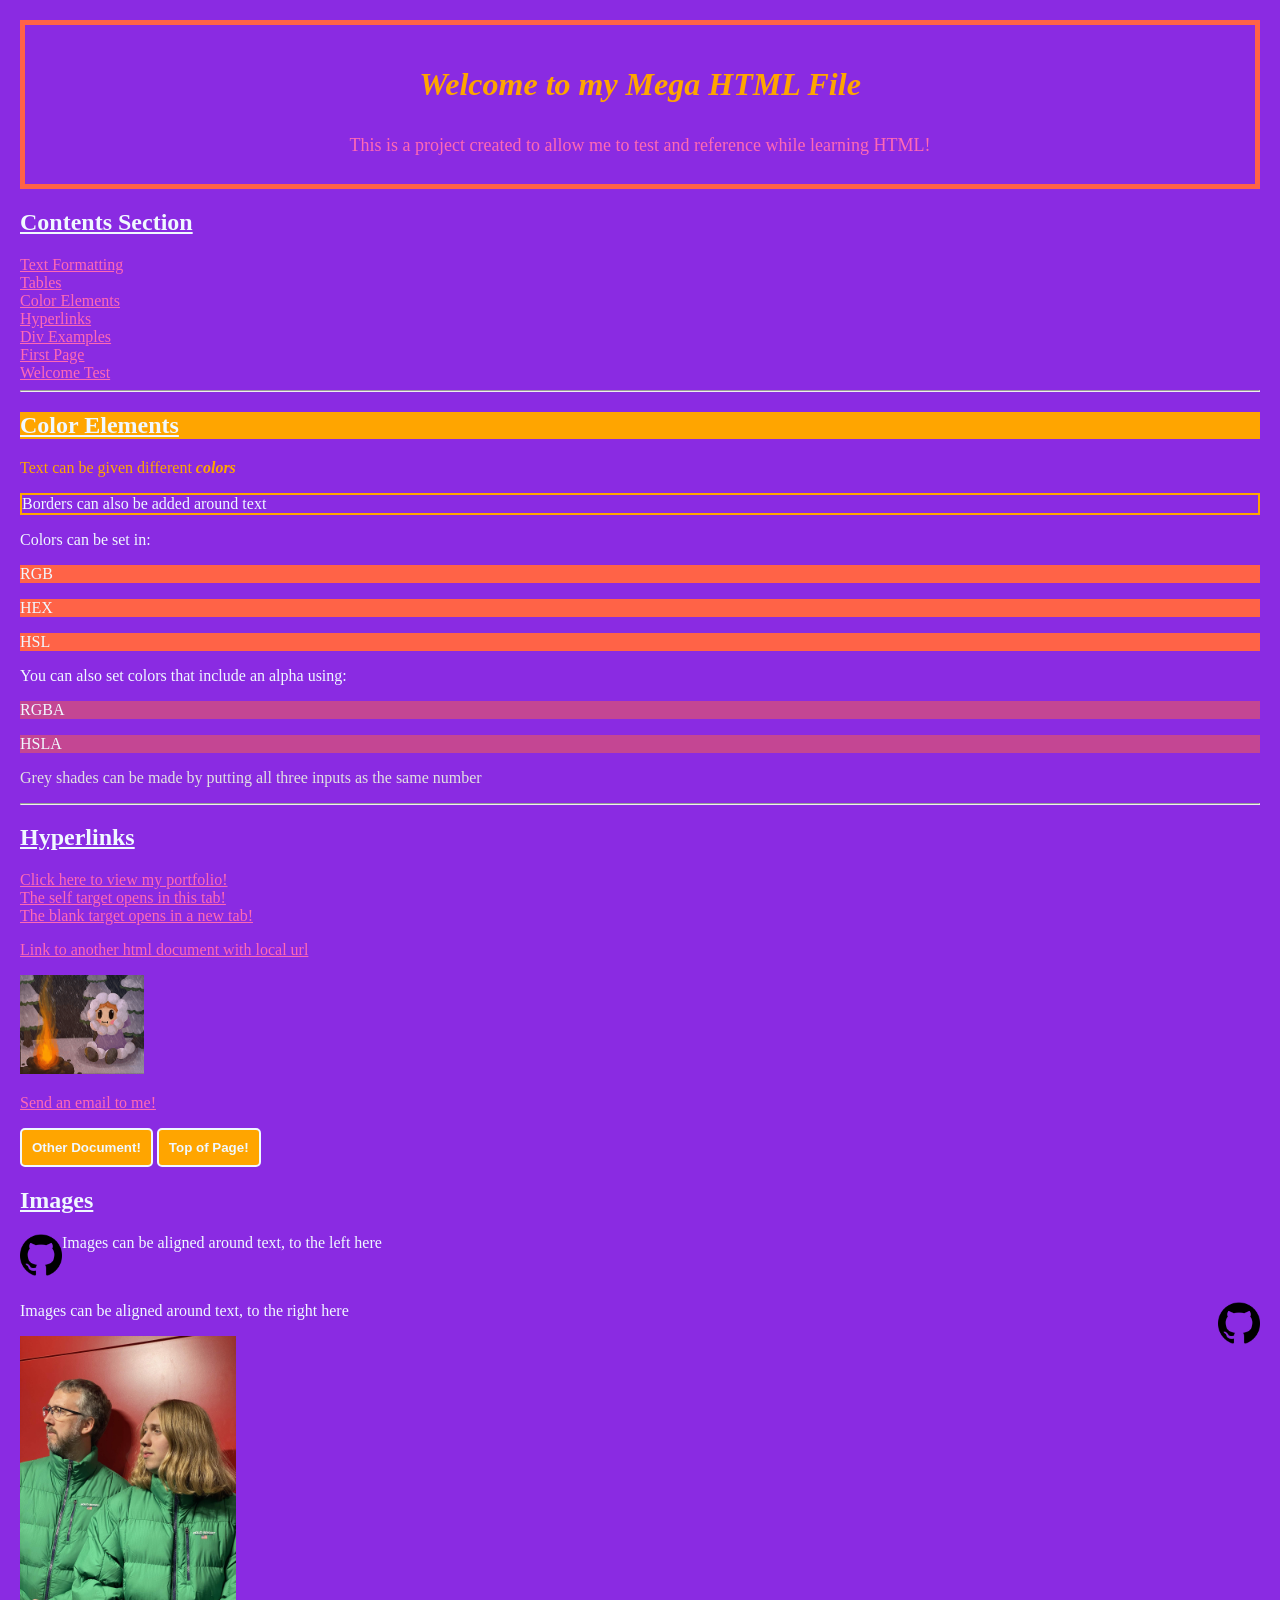
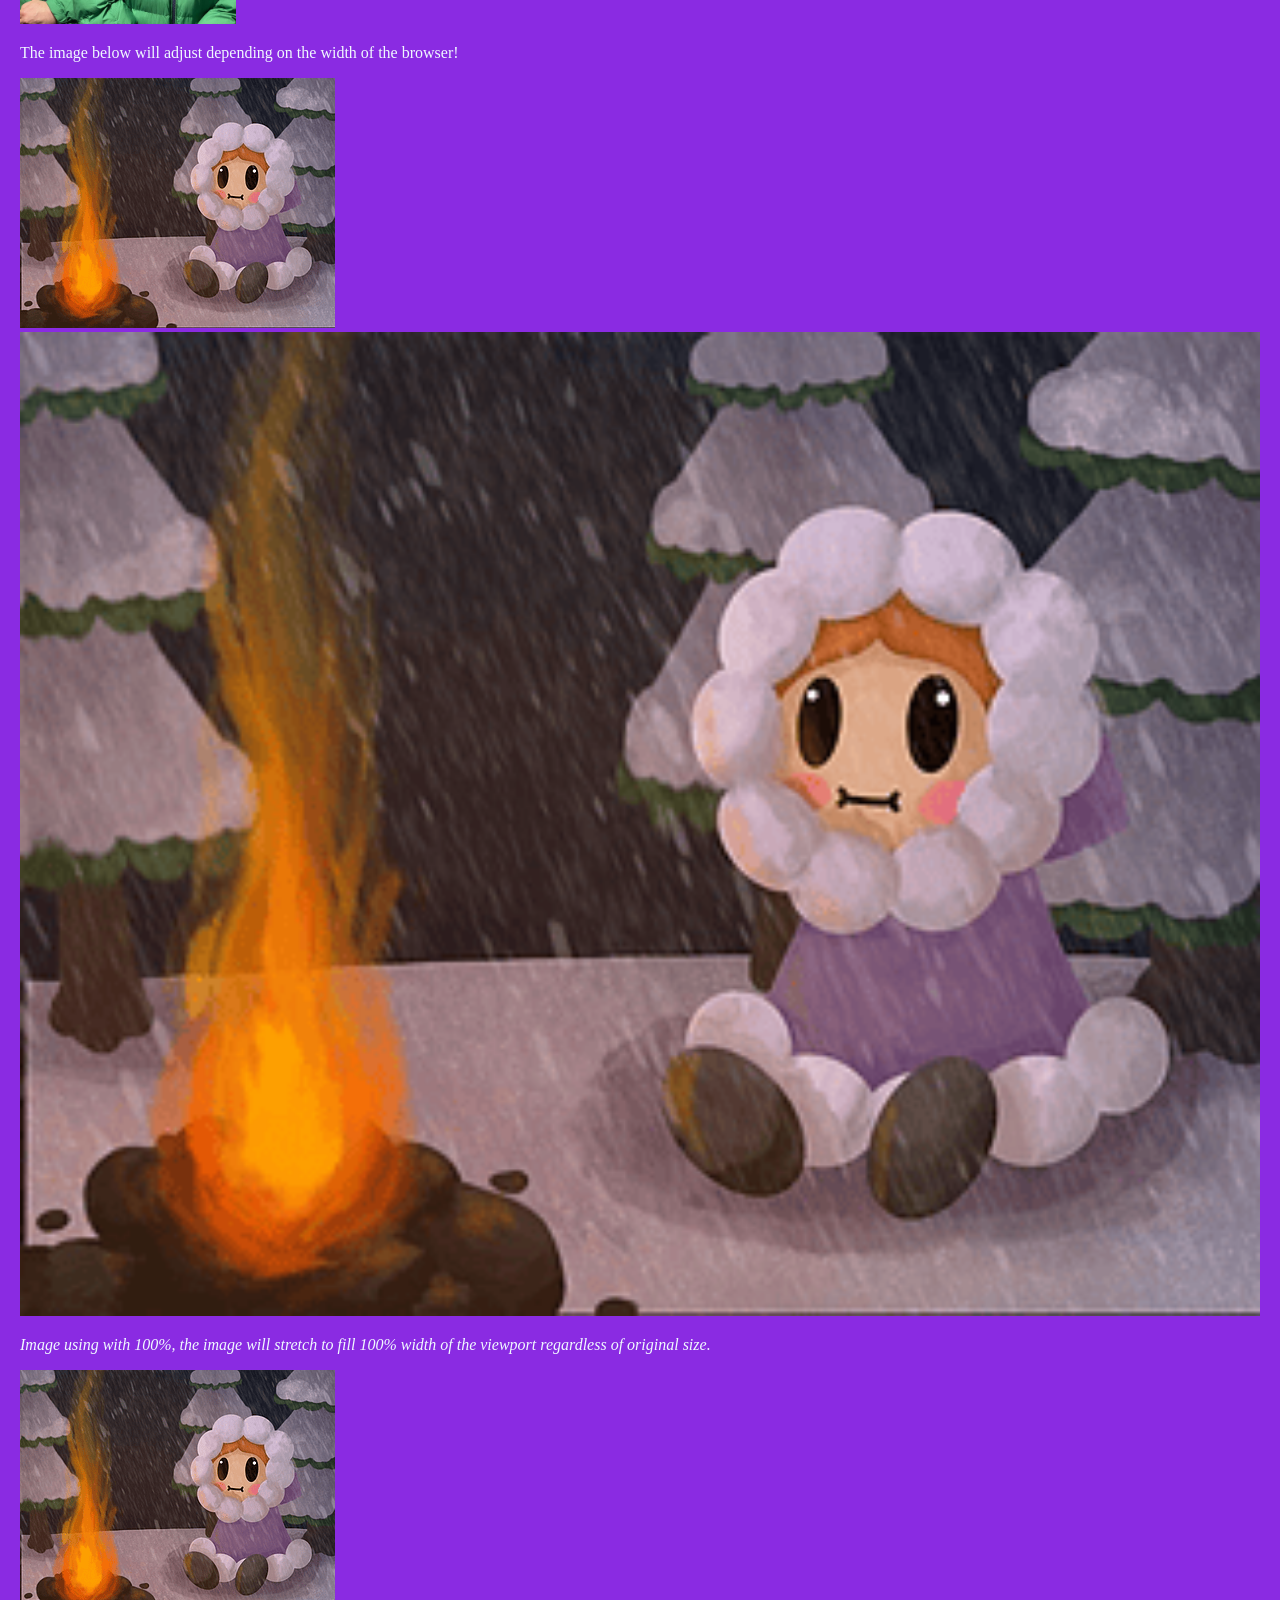
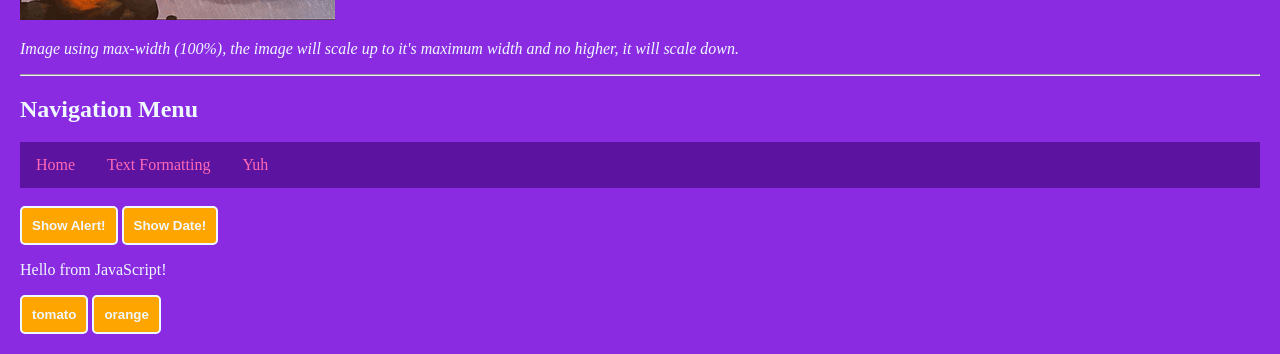
<file: index.html>
<!DOCTYPE html>
<html>

<!--Comment Syntax-->

<!-- The link type attribute specifies the href file type, x-icon is used for .ico. 
ICO, PNG, GIF, JPEG and SVG are all supported for favicons. -->

<head>
<meta charset="UTF-8">
<!-- For other metadata check the lesson! -->
<title>Mega HTML File</title>
<link rel="stylesheet" href="styles.css">
<link rel="icon" type="image/x-icon" href="Images/favicon.ico">
<meta name="viewport" content="width=device-width, initial-scale=1.0">
</head>

<!-- Background images can be added using style="background-image: url(Images/Godard2.jpg);" or in CSS -->
<body>

<div class="intro-bar">

<header><h1>Welcome to my Mega HTML File</h1></header>

<p> This is a project created to allow me to test and reference while learning HTML!</p>

</div>

<!-- You can also link to headings of other documents using docname.html#headingname-->

<h2><ins>Contents Section</ins></h2>
<a href="text-formatting.html#TextFormatting"> Text Formatting </a>
<br>
<a href="text-formatting.html#Tables"> Tables </a>
<br>
<a href="#ColorElements"> Color Elements </a>
<br>
<a href="#Hyperlinks"> Hyperlinks </a>
<br>
<a href="div.html">Div Examples</a>
<br>
<a href="first-page.html">First Page</a>
<br>
<a href="Pages/welcome-test.html">Welcome Test</a>




<hr>

<h2 id="ColorElements" style="background-color:orange"><ins> Color Elements </ins></h2>

<p style="color: orange"> Text can be given different <b><i>colors</i></b></p>

<p style="border: 2px solid orange;"> Borders can also be added around text </p>

<p> Colors can be set in:</p>

<!-- 
rgb ranges betweem 0-255

HEXADECIMAL values are made up for 8 channels: #rrggbbaa
 
They range from 0-9 and then A-F, A = 10, B = 11 etc.

To convert to RGB, multiply the first number by 16 and add the second.

hsl works by inputting values for hue, saturation and lightness.

Hue - red = 0, green = 120, blue = 240.

Saturation - ranges from 0-100

Lightness - 0 = black, 100 = white, 50 = base color.
-->

<p style="background-color:rgb(255, 99, 71);">RGB</p>

<p style="background-color:#ff6347;">HEX</p>

<p style="background-color:hsl(9, 100%, 64%);">HSL</p>

<p> You can also set colors that include an alpha using: </p>

<p style="background-color:rgb(255, 99, 71, 0.5);"> RGBA </p>

<p style="background-color:hsla(9, 100%, 64%, 0.5);"> HSLA </p>

<p style="color:rgb(225, 225, 225)"> Grey shades can be made by putting all three inputs as the same number </p>

<hr>

<h2 id="Hyperlinks"><ins>Hyperlinks</ins></h2>

<a href="https://tobymorganportfolio.wixsite.com/portfolio">Click here to view my portfolio!</a>
<br>
<a href="https://tobymorganportfolio.wixsite.com/portfolio" target="_self">The self target opens in this tab!</a>
<br>
<a href="https://tobymorganportfolio.wixsite.com/portfolio" target="_blank">The blank target opens in a new tab!</a>

<!--
I don't fully understand these yet. Needs further research, it looks like it needs to be a live web page to work!
<a href="https://tobymorganportfolio.wixsite.com/portfolio" target="_parent">The parent target opens using pip, used for embeded videos for example!</a>
<br>
<a href="https://tobymorganportfolio.wixsite.com/portfolio" target="_top">The parent target opens using pip, used for embeded videos for example!</a>
-->

<br>

<!-- Input to the href attribute can use either a relative or absolute url for other files -->

<p><a href="yuh.html" title="Visit another page on the site.">Link to another html document with local url</a></p>

<a href="https://tobymorgan.itch.io/running-out-of-pine">
<img src="Images/ROOP_Icon.png" alt="Running Out Of Pine Icon" title="Open the Running Out Of Pine itch.io page!" style="width:10%;height:10%;">
</a>

<p><a href="mailto:toby@tobymorgan.co.uk">Send an email to me!</a></p>

<!-- Buttons use short pieces of javascript to function, this will need more research for harder tasks! -->

<button class="button" onclick="document.location='yuh.html'">Other Document!</button>

<button class="button" onclick="window.scrollTo({top:0, behavior: 'smooth'})">Top of Page!</button>

<h2 id="Images"><ins>Images</ins></h2>

<p><img src="Images/GitLogo.png" alt="Github Logo" style="float:left; width: 42px; height: 42px;"> Images can be aligned around text, to the left here</p>
<br>
<p><img src="Images/GitLogo.png" alt="Github Logo" style="float:right; width: 42px; height: 42px;"> Images can be aligned around text, to the right here</p>


<img src="Images/Godard2.jpg" alt="Godard Joke Image" usemap="#godard" style="width:216px; height:288px;">

<!-- The website 'https://www.image-map.net/' can be used to generate these coords for an image visually -->
<map name="godard">
    <area shape="rect" coords="101,63,212,284" alt="Toby LinkedIn" href="https://www.linkedin.com/in/toby-d-morgan/">
    <area shape="circle" coords="55,81,38" alt="Dad LinkedIn" href="https://www.linkedin.com/in/simon-a-morgan/">
</map>

<!-- This is ideal when dealing with different screen sizes, mobile, standard, 4k etc. Always add the auto img! -->
<p>The image below will adjust depending on the width of the browser!</p>
<picture>
    <source media="(min-width:1000px)" srcset="Images/ROOP_Icon.png">
    <source media="(min-width:650px)" srcset="Images/GitLogo.png">
    <img src="Images/Godard2.jpg" style="width:auto;">
</picture>

<img src="Images/ROOP_Icon.png" style="width:100%">
<p><i>Image using with 100%, the image will stretch to fill 100% width of the viewport regardless of original size.</i></p>


<img src="Images/ROOP_Icon.png" style="max-width:100%;">
<p><i>Image using max-width (100%), the image will scale up to it's maximum width and no higher, it will scale down.</i></p>
<hr>


<h2 id="Navigation Menu">Navigation Menu</h2>

<style>
    ul{
        list-style-type: none;
        margin: 0;
        padding: 0;
        overflow: hidden;
        background-color:rgb(92, 19, 160);
    }
    li{
        float: left;
    }
    li a{
        display: block;
        text-align: center;
        padding: 14px 16px;
        text-decoration: none;
    }
    li a:hover{
        background-color:rgb(154, 75, 227);
    }
</style>

<ul>
    <li><a href="index.html">Home</a></li>
    <li><a href="text-formatting.html">Text Formatting</a></li>
    <li><a href="yuh.html">Yuh</a></li>
</ul>

<br>

<button class="button" onclick="alert('yuh')">Show Alert!</button>

<button class="button" type="button" onclick="document.getElementById('demo').innerHTML = Date()">Show Date!</button>
<p id="demo"></p>

<p id="js-hello"></p>

<script>
    document.getElementById("js-hello").innerHTML = "Hello from JavaScript!";
</script>

<script>
function textColor(state){
    if (state == 0) {
        document.getElementById("js-hello").style.color = "tomato";
    } else {
        document.getElementById("js-hello").style.color = "orange";
    }
}

</script>
<!-- The noscript tag is used to display a message if the user has disabled JavaScript 
 or their browser does not support it -->

<noscript>Sorry, your browser does not support JavaScript.</noscript>


<p>
    <button class="button" type="button" onclick="textColor(0)">tomato</button>
    <button class="button" type="button" onclick="textColor(1)">orange</button>

</p>


</body>
</html>
</file>
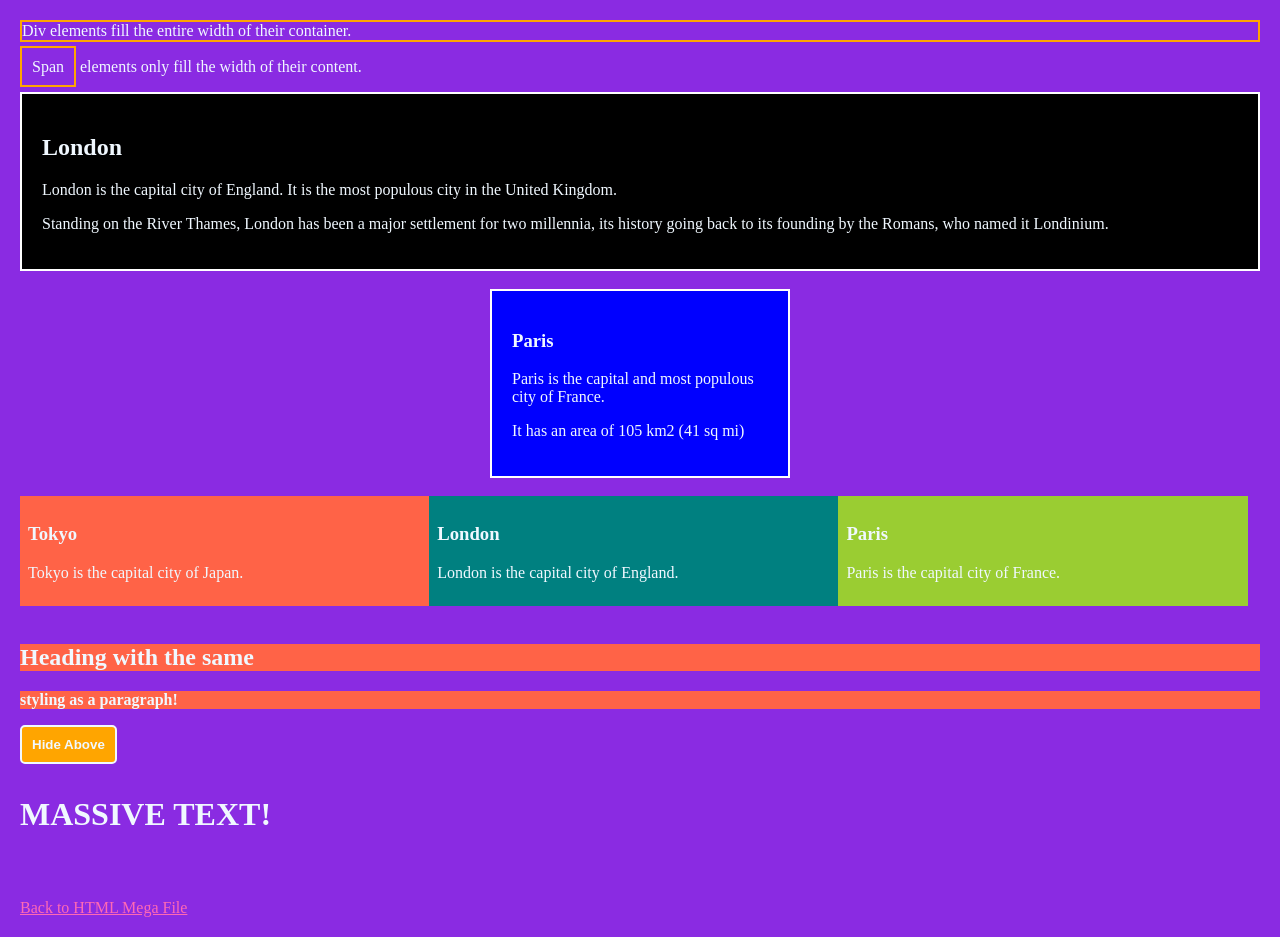
<file: div.html>
<!DOCTYPE html>
<html lang="en">
<head>
    <title>Div Examples</title>
    <link rel="stylesheet" href="styles.css">
    <script src="test-functions.js"></script>
    <link rel="icon" type="image/x-icon" href="Images/favicon.ico">
</head>
<body>

<div style="border: 2px solid orange;">Div elements fill the entire width of their container.</div>

<p><span style="border: 2px solid orange; padding:10px;">Span</span> elements only fill the width of their content.</p>

<!-- Div elements can hold other HTML elements and be styled-->

<div style="background-color: black; border: 2px solid white; padding:20px;">
    <h2>London</h2>
    <p>London is the capital city of England. It is the most populous city in the United Kingdom.</p>
    <p>Standing on the River Thames, London has been a major settlement for two millennia, 
        its history going back to its founding by the Romans, who named it Londinium.</p>
</div>

<br>

<div style="background-color:blue; border: 2px solid white; padding:20px; width:300px; margin:auto;">
    <h3>Paris</h3>
    <p>Paris is the capital and most populous city of France.</p>
    <p>It has an area of 105 km2 (41 sq mi)</p>
</div>

<br>

<!-- Using the container class allows CSS to target all child div elements -->

<div class="container">
    <div style="background-color:tomato;">    
        <h3>Tokyo</h3>
        <p>Tokyo is the capital city of Japan.</p>
    </div>
    <div style="background-color: teal;">    
        <h3>London</h3>
        <p>London is the capital city of England.</p>
    </div>
    <div style="background-color:yellowgreen;">    
        <h3>Paris</h3>
        <p>Paris is the capital city of France.</p>
    </div>
</div>

<br>

<h2 class="multi-tag-styling">Heading with the same</h2>
<p class="multi-tag-styling">styling as a paragraph!</p>

<button class="button" onclick="hideAbove()">Hide Above</button>

<p id="massive-text">massive text!</p>


<!--        BOTTOM OF DOCUMENT      -->
<br>
<p><a href="index.html">Back to HTML Mega File</a></p>

</body>
</html>
</file>
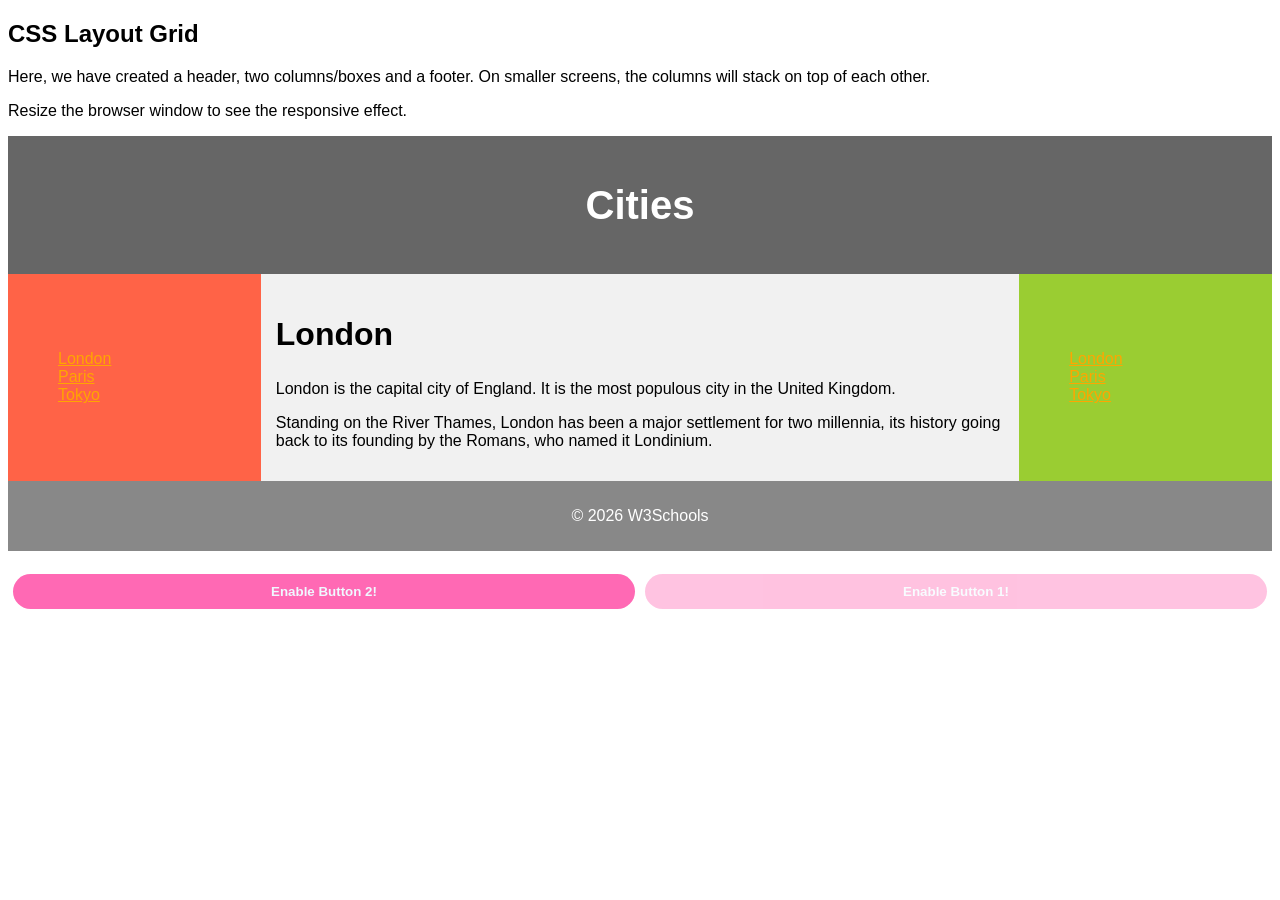
<file: first-page.html>
<!DOCTYPE html>
<html lang="en">
<head>
<title>HTML Layout - Grid</title>
<meta charset="utf-8">
<link rel="stylesheet" href="first-page-style.css">
</head>
<body>

<h2>CSS Layout Grid</h2>
<p>Here, we have created a header, two columns/boxes and a footer. On smaller screens, the columns will stack on top of each other.</p>
<p>Resize the browser window to see the responsive effect.</p>

<div class="container">

<header><h1>Cities</h1></header>


<nav class="menu-left">
  <ul>
    <li><a href="#">London</a></li>
    <li><a href="#">Paris</a></li>
    <li><a href="#">Tokyo</a></li>
  </ul>
</nav>

<article>
  <h2>London</h2>
  <p>London is the capital city of England. It is the most populous city in the  United Kingdom.
  <p>Standing on the River Thames, London has been a major settlement for two millennia, its history going back to its founding by the Romans, who named it Londinium.</p>
</article>

<nav class="menu-right">
  <ul>
    <li><a href="#">London</a></li>
    <li><a href="#">Paris</a></li>
    <li><a href="#">Tokyo</a></li>
  </ul>
</nav>

<footer><p>© 2026 W3Schools</p></footer>

</div>

<br>

<section>
  <button id="button1" class="button" onclick="enableButton(0)">Enable Button 2!</button>
  <button id="button2" class="button" disabled onclick="enableButton(1)">Enable Button 1!</button>
</section>

<script>

  function enableButton(button){

    if (button == 0){
      const targetButton = document.getElementById('button2');
      targetButton.disabled = false;
      const buttonPressed = document.getElementById('button1');
      buttonPressed.disabled =true;
    } else {
      const targetButton = document.getElementById('button1');
      targetButton.disabled = false;
      const buttonPressed = document.getElementById('button2');
      buttonPressed.disabled =true;
    }

    
  }
  


</script>


</body>
</html>
</file>
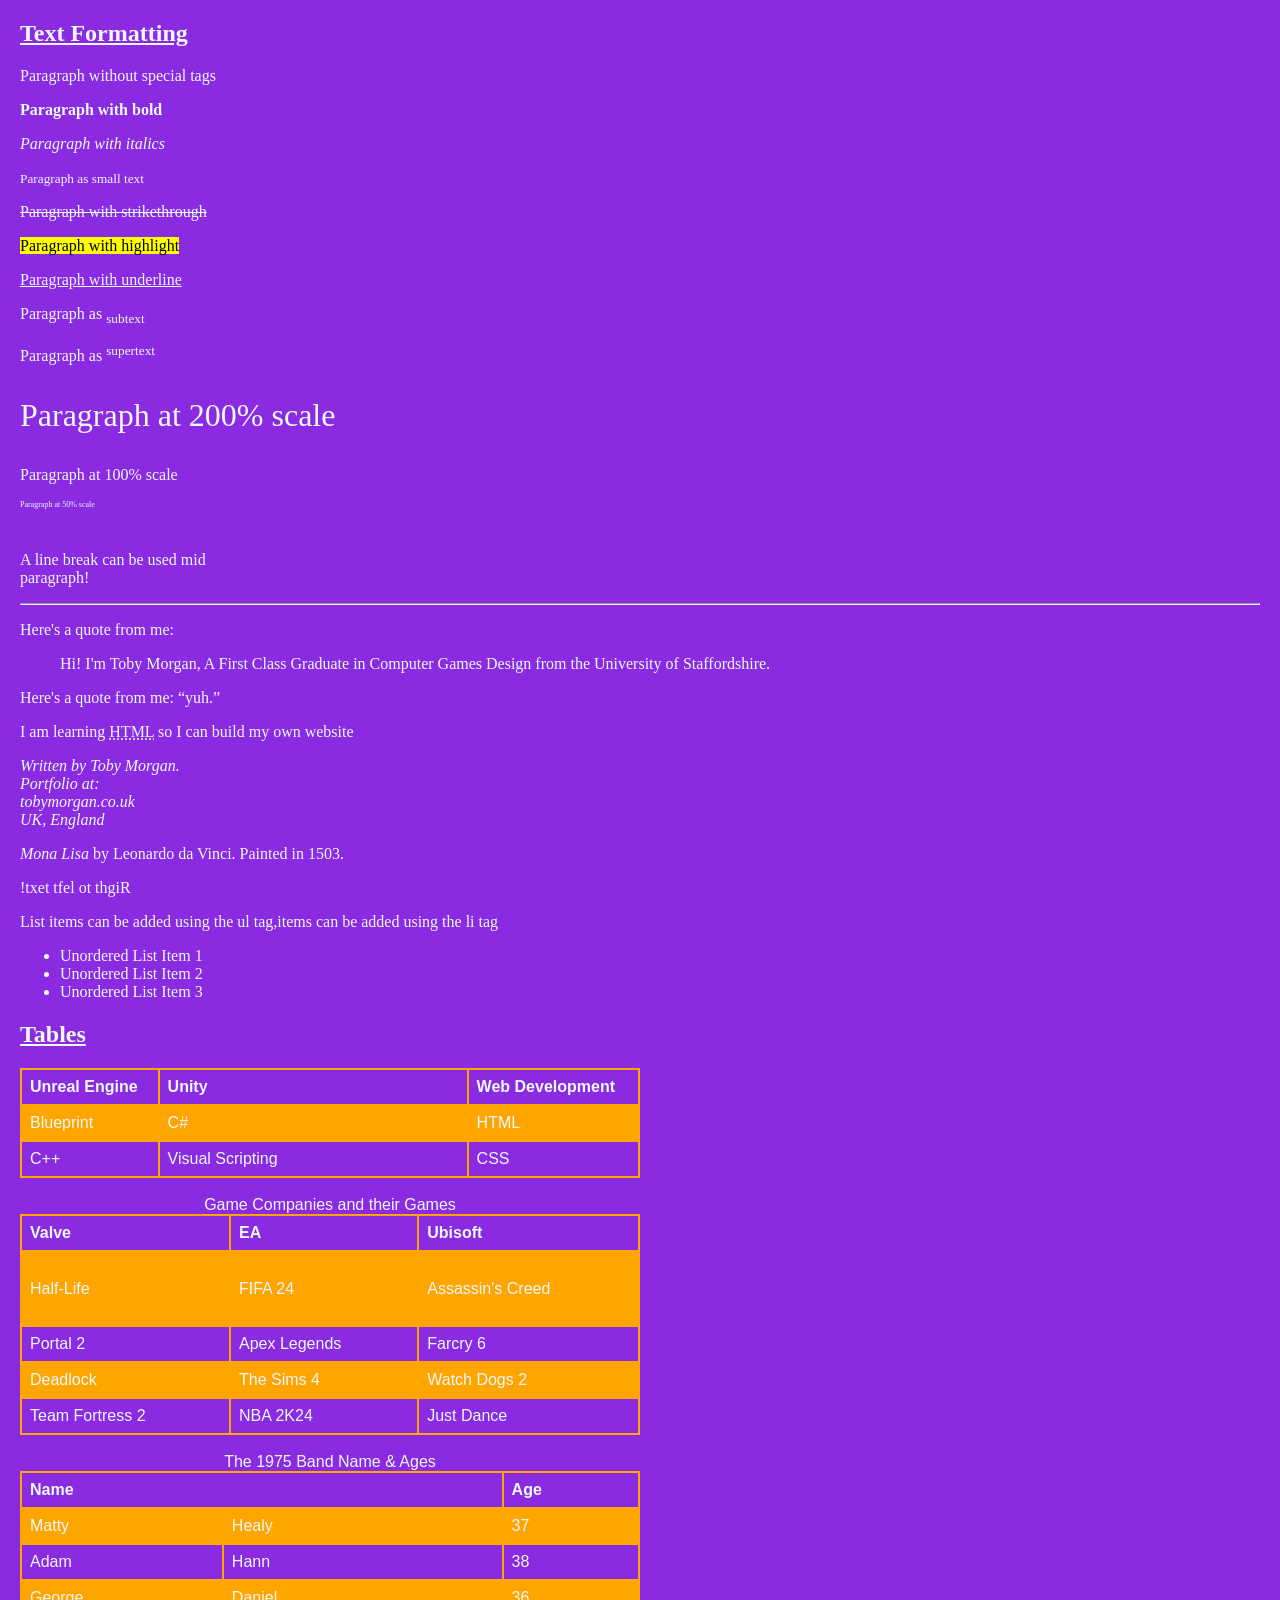
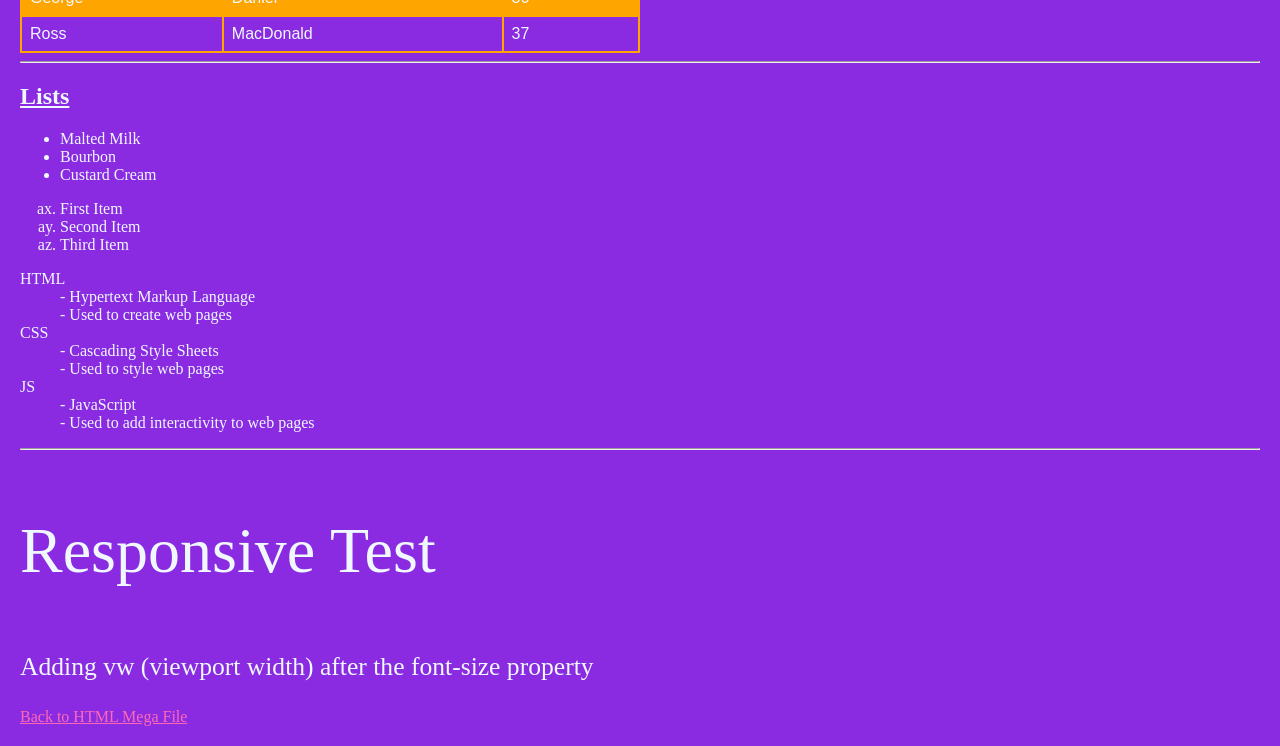
<file: text-formatting.html>
<!DOCTYPE html>
<html>
<head>
<title>Text Formatting</title>
<link rel="stylesheet" href="styles.css">
<link rel="icon" tpye="x-icon" href="Images/favicon.ico">
<meta name="viewport" content="width=device-width, initial-scale=1.0">
</head>

<body>

<h2 id="TextFormatting"><ins> Text Formatting </ins></h2>

<p> Paragraph without special tags</p>

<!--Use <strong> to apply bold and highlight important info the screen readers-->
<p><b> Paragraph with bold </b></p>
<!--Use <em> to apply italics and highlight important info the screen readers-->
<p><i> Paragraph with italics</i></p>

<p><small> Paragraph as small text </small></p>
<p><del> Paragraph with strikethrough</del></p>
<p><mark> Paragraph with highlight</mark></p>
<p><ins> Paragraph with underline</ins></p>
<p> Paragraph as <sub> subtext </sub></p>
<p> Paragraph as <sup> supertext</sup></p>

<!--Scaling Font by %-->
<p style="font-size:200%;"> Paragraph at 200% scale </p>
<p style="font-size:100%;"> Paragraph at 100% scale </p>
<p style="font-size:50%;"> Paragraph at 50% scale </p>

<!--Line Break-->
<br>

<p> A line break can be used mid <br> paragraph!</p>

<!--Line Across-->
<hr>

<p>Here's a quote from me:</p>
<blockquote cite="https://tobymorganportfolio.wixsite.com/portfolio">
Hi! I'm Toby Morgan, A First Class Graduate in Computer Games Design from the University of Staffordshire.
</blockquote>

<p>Here's a quote from me: <q>yuh.</q></p>

<p>I am learning <abbr title="Hyper Text Markup Language"> HTML</abbr>  so I can build my own website </p>

<address> 
Written by Toby Morgan. <br>
Portfolio at: <br>
tobymorgan.co.uk <br>
UK, England
</address>

<p><cite>Mona Lisa</cite> by Leonardo da Vinci. Painted in 1503. </p>

<bdo dir="rtl"> Right to left text! </bdo>

<p>List items can be added using the ul tag,items can be added using the li tag</p>

<ul>
    <li>Unordered List Item 1</li>
    <li>Unordered List Item 2</li>
    <li>Unordered List Item 3</li>
</ul>

<h2 id="Tables"><ins>Tables</ins></h2>

<!-- Tables use table rows (tr), table headers (th), and table cells (td) to display information
    they can be visually styled using CSS -->

<table style="width:50%">
    <tr>
        <th>Unreal Engine</th>
        <th style="width:50%">Unity</th>
        <th>Web Development</th>
    </tr>
    <tr>
        <td>Blueprint</td>
        <td>C#</td>
        <td>HTML</td>
    </tr>
    <tr>
        <td>C++</td>
        <td>Visual Scripting</td>
        <td>CSS</td>
    </tr>
</table>

<br>

<table style="width:50%">
    <caption>Game Companies and their Games</caption>
    <tr>
        <th>Valve</th>
        <th>EA</th>
        <th>Ubisoft</th>
    </tr>
    <tr style="height:75px">
        <td>Half-Life</td>
        <td>FIFA 24</td>
        <td>Assassin's Creed</td>
    </tr>
    <tr>
        <td>Portal 2</td>
        <td>Apex Legends</td>
        <td>Farcry 6</td>
    </tr>
    <tr>
        <td>Deadlock</td>
        <td>The Sims 4</td>
        <td>Watch Dogs 2</td>
    </tr>
    <tr>
        <td>Team Fortress 2</td>
        <td>NBA 2K24</td>
        <td>Just Dance</td>
    </tr>
</table>

<br>

<!-- Using colspan, cells can cover multiple columns, this can also be done in rows -->

<table style="width:50%">
    <caption>The 1975 Band Name & Ages</caption>
    <tr>
        <th colspan="2">Name</th>
        <th>Age</th>
    </tr>
    <tr>
        <td>Matty</td>
        <td>Healy</td>
        <td>37</td>
    </tr>
    <tr>
        <td>Adam</td>
        <td>Hann</td>
        <td>38</td>
    </tr>
    <tr>
        <td>George</td>
        <td>Daniel</td>
        <td>36</td>
    </tr>
    <tr>
        <td>Ross</td>
        <td>MacDonald</td>
        <td>37</td>
    </tr>
</table>

<hr>

<h2 id="Lists"><ins>Lists</ins></h2>

<!-- Unordered List -->
<ul>
    <li>Malted Milk</li>
    <li>Bourbon</li>
    <li>Custard Cream</li>
</ul>

<!-- Ordered List -->
<ol type="a" start="50">
    <li>First Item</li>
    <li>Second Item</li>
    <li>Third Item</li>
</ol>

<!-- Description List -->
<dl>
    <dt>HTML</dt>
    <dd>- Hypertext Markup Language</dd>
    <dd>- Used to create web pages</dd>
    <dt>CSS</dt>
    <dd>- Cascading Style Sheets</dd>
    <dd>- Used to style web pages</dd>
    <dt>JS</dt>
    <dd>- JavaScript</dd>
    <dd>- Used to add interactivity to web pages</dd>
</dl>

<hr>

<p style="font-size:5vw;">Responsive Test</p>
<p style="font-size:2vw;">Adding vw (viewport width) after the font-size property </p>



<p><a href="index.html">Back to HTML Mega File</a></p>

</body>

</html>
</file>
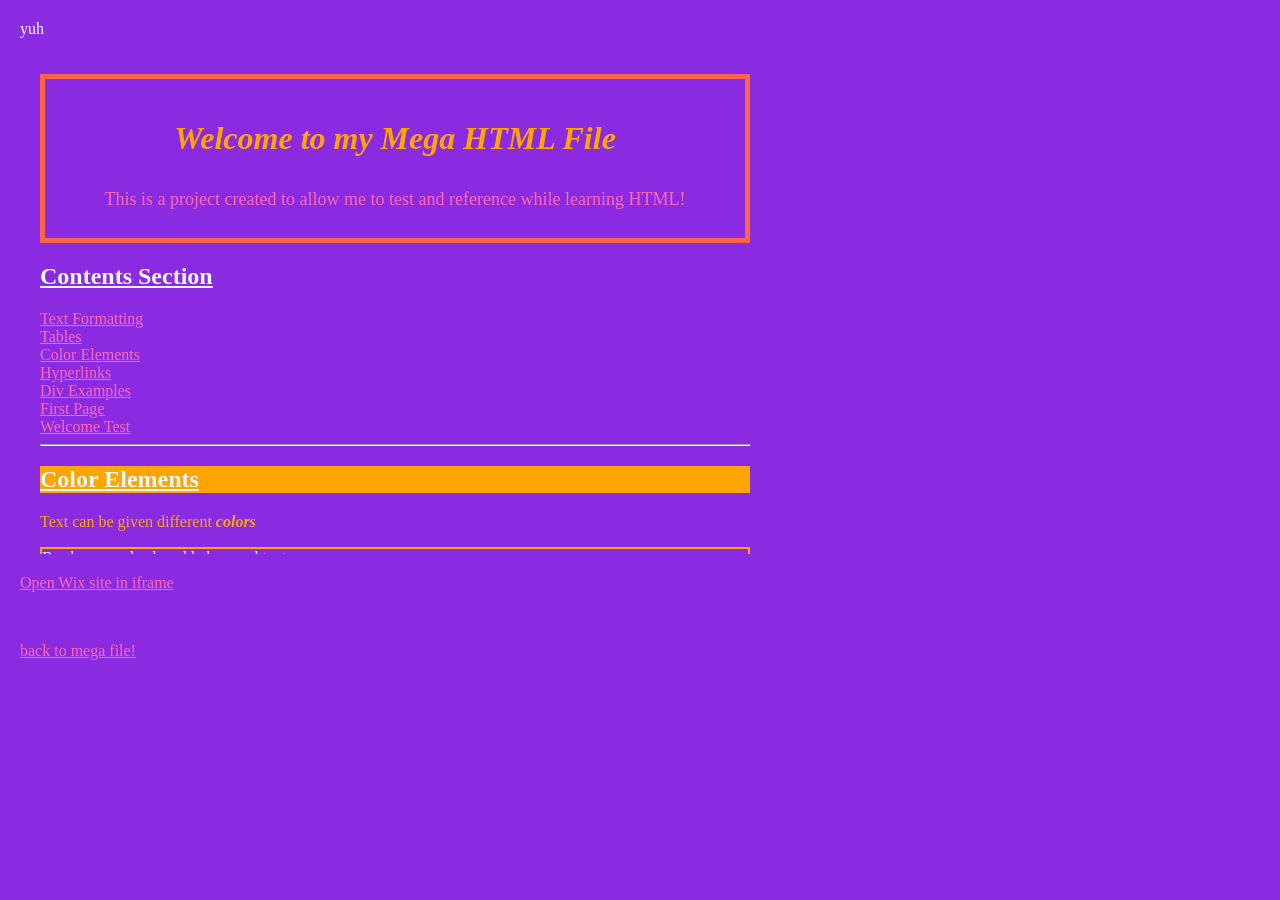
<file: yuh.html>
<!DOCTYPE html>
<html>
<head>
<title>Yuh Page</title>
<link rel="stylesheet" href="styles.css">
</head>


<body>
<p> yuh </p>
</body>

<iframe src="index.html" name="iframe_yuh" style="height:500px; width:750px; border:none;" title="HTML Mega File Embedded"></iframe>

<p><a href="http://tobymorgan.co.uk/" target="iframe_yuh">Open Wix site in iframe</a></p>

<br>

<p><a href="index.html">back to mega file!</a></p>

</html>
</file>
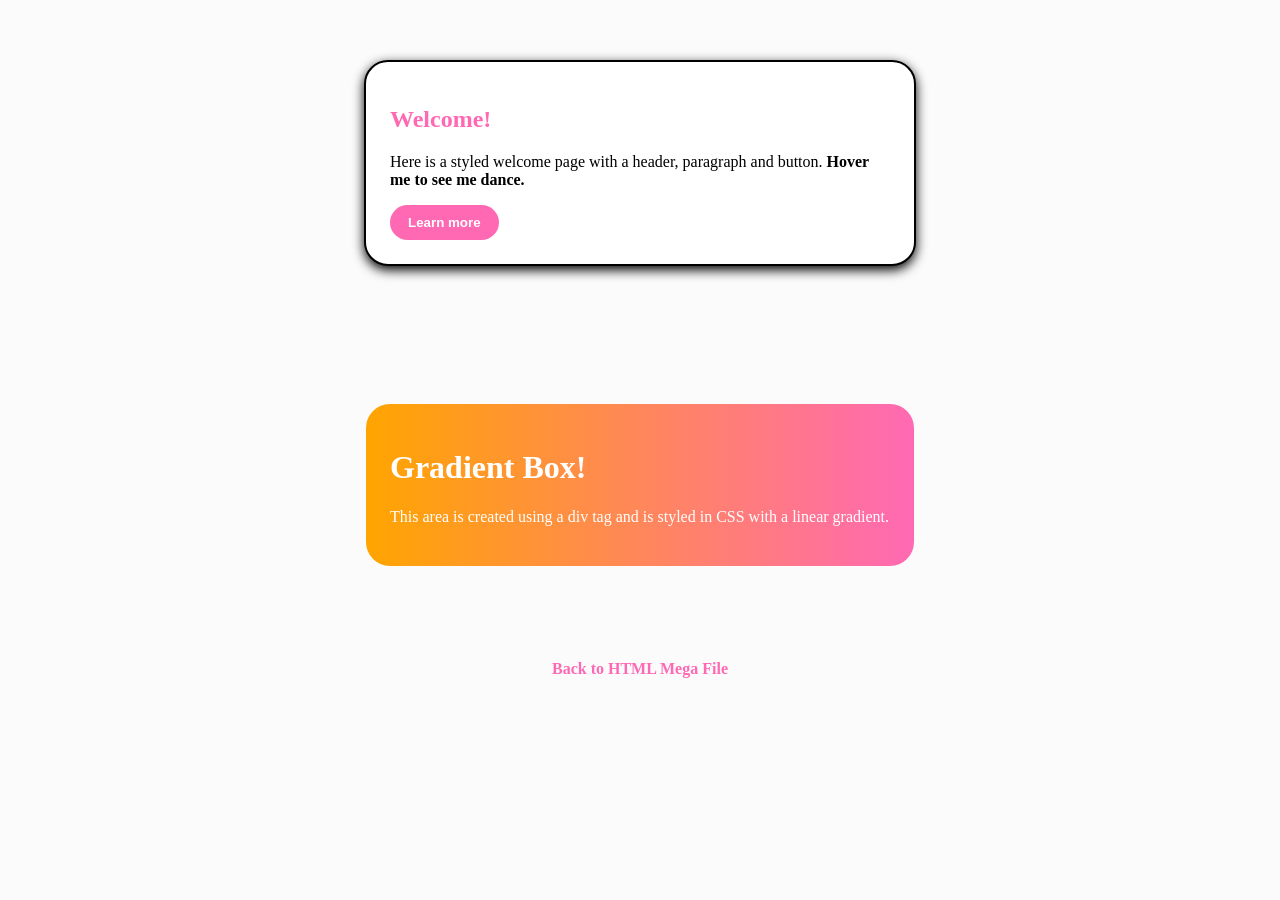
<file: Pages/welcome-test.html>
<!DOCTYPE html>
<html lang="en">
<head>
    <meta charset="UTF-8">
    <meta name="viewport" content="width=device-width, initial-scale=1.0">
    <link rel="stylesheet" href="../CSS/welcome-test.css">
    <title>Welcome Page Test</title>
</head>
<body>
    <section>
        <h1>Welcome!</h1>
        <p id="dancing-text">Here is a styled welcome page with a header, paragraph and button. <b>Hover me to see me dance.</b></p>
        <button type="button" onclick="alert('There\'s nothing to learn here!')">Learn more</button>
    </section>

<br>

<div>
    <h1>Gradient Box!</h1>
    <p>This area is created using a div tag and is styled in CSS with a linear gradient.</p>

</div>

<br>

<p style="display:flex; justify-content: center;"><a href="../index.html">Back to HTML Mega File</a></p>

</body>
</html>
</file>
<file: styles.css>
* {
  box-sizing: border-box;
}

body{
    background-color:blueviolet;
    color:aliceblue;
    margin: 20px;
}
h1{
    /*font-family:system-ui;*/
    color:orange;
    border: 2px solid tomato;
    padding: 10px;
}
a:link, a:visited{
    color:hotpink;
}
a:hover{
    color:yellowgreen;
}
    table {
  font-family: arial, sans-serif;
  border-collapse: collapse;
  width: 100%;
}

td, th {
    /* Colour of outer border */
  border: 2px solid orange;
  text-align: left;
  padding: 8px;
}

tr:nth-child(even) {
    /* Colour of even rows */
  background-color: orange;
}

.container {
    display: flex;
}

.container div {
    width: 33%;
    padding: 8px;
}

.multi-tag-styling{
    font-weight:bold;
    background-color:tomato;
}

#massive-text{
    font-weight:bold;
    font-size:xx-large;
    text-transform:uppercase;
}

.button{
    background-color:orange;
    font-weight:bold;
    color:aliceblue;
    padding: 10px;
    border-radius: 5px;
    border: 2px solid aliceblue;
}

.button:hover{
    background-color:hotpink;
    color:aliceblue;
}

.button.disabled{
    background-color:gray;
    color:lightgray;
    cursor:not-allowed;
}

header {
    text-align: center;
    font-style: italic;
    font-family:Cambria;
}

.intro-bar{
    padding: 10px;
    text-align:center;
    border: 5px solid tomato;
}

.intro-bar p{
    font-size:large;
    font-family:Cambria;
    color:hotpink;
}

.intro-bar h1{
    font-size:xx-large;
    font-family:Cambria;
    color:orange;
    border:none;
}
</file>
<file: first-page-style.css>
* {box-sizing: border-box;}
body {font-family: Arial, Helvetica, sans-serif;}

.container {
  display: grid;
  grid-template-areas:
    "header header header"
    "menu-left content menu-right"
    "footer footer footer";
  grid-template-columns: 1fr 3fr 1fr;
}

/* header */
.container header {
  grid-area: header;
  background-color: #666;
  padding: 20px;
  text-align: center;
  color: white;
}

.container header h1 {
  font-size: 2.5rem;
}

/* navigation menu */
nav {
  padding: 10px;
  display: flex;
  align-items: center;
}

li a {
  color:orange;
}

.menu-left{
	background-color:tomato;
}

.menu-right{
	background-color:yellowgreen;
}

/* Style list inside nav menu */
nav ul {
  list-style-type: none;
}

/* Style the content */
article {
  grid-area: content;
  background-color: #f1f1f1;
  padding: 15px;
}

article h2 {
  font-size: 2rem;
}

/* Style the footer */
footer {
  grid-area: footer;
  background-color: #888;
  padding: 10px;
  text-align: center;
  color: white;
}

/* Responsive layout - makes the menu and the content sit on top of each other instead of next to each other */
@media (max-width: 600px) {
  .container {
  grid-template-areas:
    "header header"
    "menu menu"
    "content content"    
    "footer footer";
    }
}

section{
  display: flex;
}

.button {
  flex: 1;
  padding: 10px;
  margin: 5px;
  border-radius: 999px;
  border:none;
  background-color:hotpink;
  color:aliceblue;
  font-weight: bold;
}

.button:disabled{
  opacity: 0.4;
}
</file>
<file: CSS/welcome-test.css>
body{
    background:#fbfbfb;
    margin: 0;
    font-family:Verdana;
}

section{
    background-color:white;
    max-width:500px;
    margin:60px auto;
    padding: 24px;
    border-radius: 24px;
    border: 2px solid black;
    box-shadow:0 4px 12px 0 #000;
}

section h1{
    color:hotpink;
}

section h1:hover{
    color:orange;
}

#dancing-text:hover{
    font-style:italic;
}

button{
    border:none;
    background-color:hotpink;
    padding:10px 18px;
    border-radius:999px;
    color:white;
    font-weight:bold;
}

button:hover{
    background-color:orange;    
}

div{
    background: linear-gradient(to right, #ffa500, #ff69b4);
    max-width: 500px;
    margin: 60px auto;
    padding: 24px;
    border-radius: 24px;
}

div h1{
    color:white;
}

div p{
    color:white;
}

a{
    text-decoration: none;
    font-weight:bold;
    color:hotpink;
}

a:hover{
    color:orange;
}
</file>
